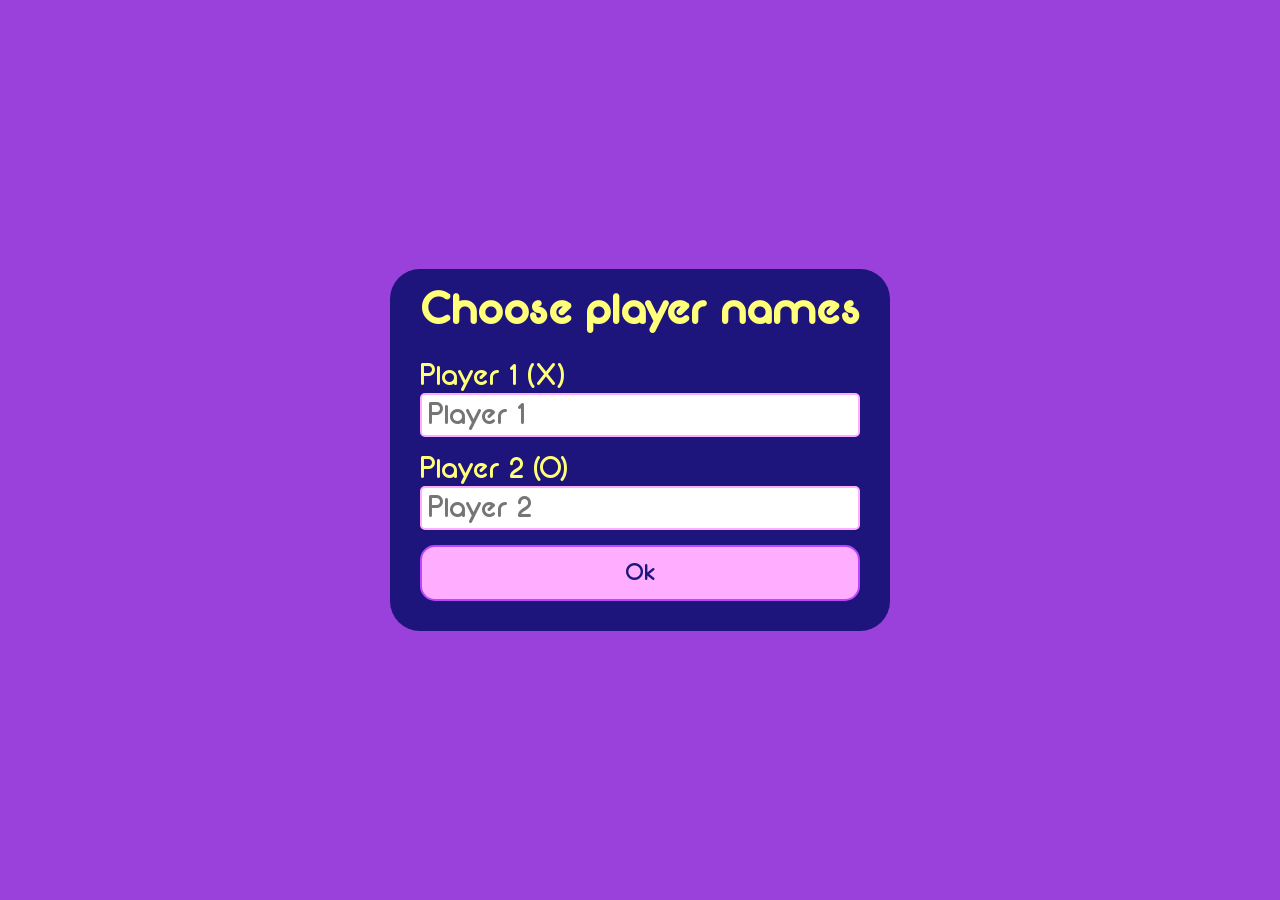
<file: index.html>
<!DOCTYPE html>
<html lang="en">
<head>
    <script src="script.js" defer></script>
    <link rel="stylesheet" href="index.css">
    <meta charset="UTF-8">
    <title>Odin - Tic Tac Toe</title>
</head>

<body>
    <div class="modal-container dialog flex">
        <div>
            <h2>Choose player names</h2>
            <form action="POST">
                <ul>
                    <li>
                        <label for="player1">Player 1 (X)</label>
                        <input type="text" id="player1" name="player1" placeholder="Player 1" required>
                    </li>
                    <li>
                        <label for="player2">Player 2 (O)</label>
                        <input type="text" id="player2" name="player2" placeholder="Player 2" required>
                    </li>
                </ul>
                <button type="submit" id="dialog-btn">Ok</button>
            </form>
        </div>
    </div>
    <div class="modal-container main hide">
        <header>
            <div class="empty"></div>
            <h1>Tic, Tac, Toe Game !</h1>
            <div class="buttons">
                <button type="button" id="reset-btn">Reset</button>
                <button type="button" id="new-game-btn">New Game</button>
            </div>
        </header>
        <main>
            <div class="game-board">
        
            </div>
            <div class="game-info">
                <div class="game-not-over" id="game-over">placeholder</div>
                <div class="scores">
                    <h2>Scores:</h2>
                    <div class="player p1">
                        <p class="name">Player 1 :</p>
                        <p class="score">0</p>
                    </div>
                    <div class="sep">
                        <p>/</p>
                    </div>
                    <div class="player p2">
                        <p class="score">0</p>
                        <p class="name">: Player 2</p>
                    </div>
                </div>
            </div>
        </main>
    </div>
</body>
</html>
</file>
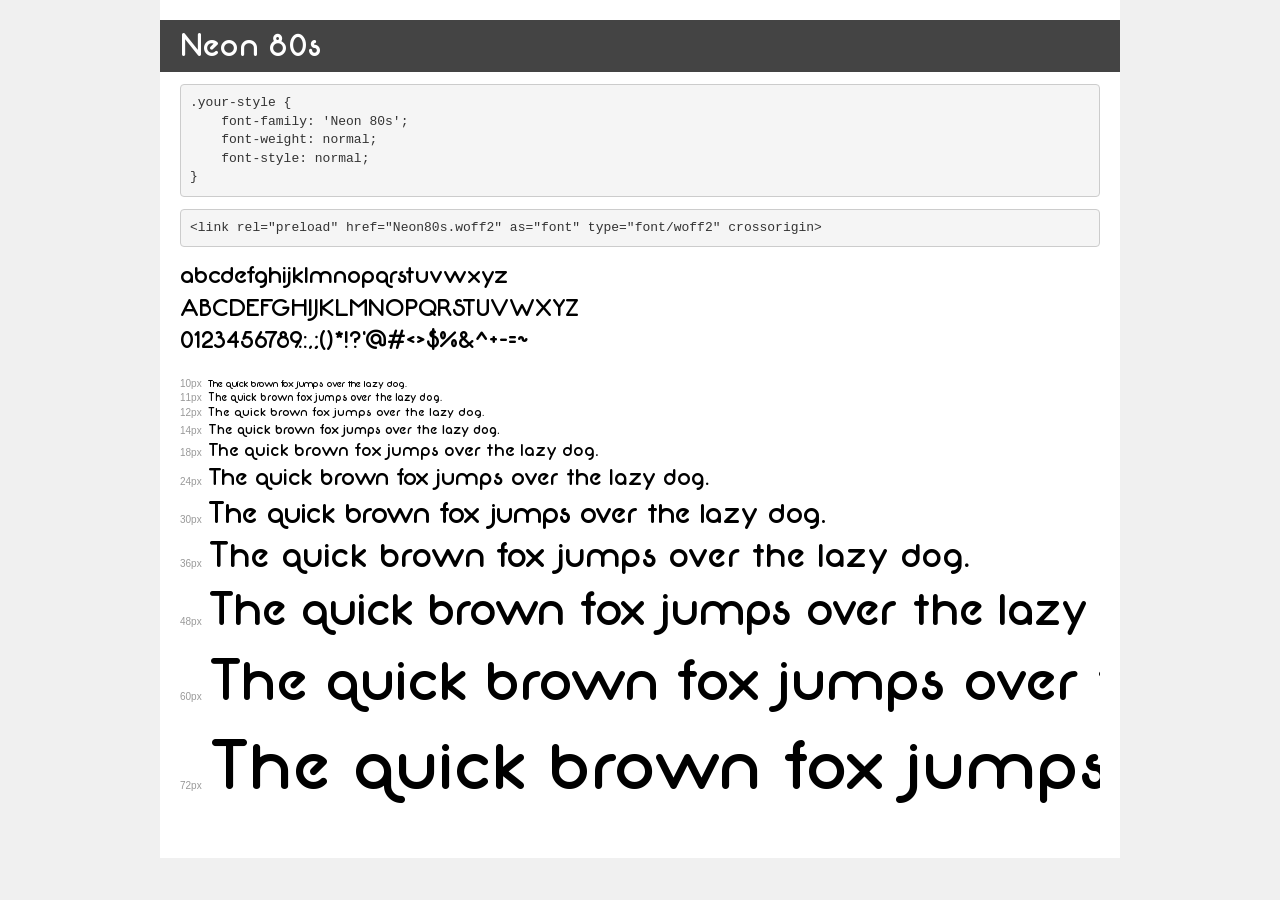
<file: fonts/transfonter.org-20250426-195344/demo.html>
<!DOCTYPE html>
<html lang="en">
<head>
    <meta charset="utf-8">
    <meta http-equiv="X-UA-Compatible" content="IE=edge">
    <meta name="viewport" content="width=device-width, initial-scale=1">
    <meta name="robots" content="noindex, noarchive">
    <meta name="format-detection" content="telephone=no">
    <title>Transfonter demo</title>
    <link href="stylesheet.css" rel="stylesheet">
    <style>
        /*
        http://meyerweb.com/eric/tools/css/reset/
        v2.0 | 20110126
        License: none (public domain)
        */
        html, body, div, span, applet, object, iframe,
        h1, h2, h3, h4, h5, h6, p, blockquote, pre,
        a, abbr, acronym, address, big, cite, code,
        del, dfn, em, img, ins, kbd, q, s, samp,
        small, strike, strong, sub, sup, tt, var,
        b, u, i, center,
        dl, dt, dd, ol, ul, li,
        fieldset, form, label, legend,
        table, caption, tbody, tfoot, thead, tr, th, td,
        article, aside, canvas, details, embed,
        figure, figcaption, footer, header, hgroup,
        menu, nav, output, ruby, section, summary,
        time, mark, audio, video {
            margin: 0;
            padding: 0;
            border: 0;
            font-size: 100%;
            font: inherit;
            vertical-align: baseline;
        }
        /* HTML5 display-role reset for older browsers */
        article, aside, details, figcaption, figure,
        footer, header, hgroup, menu, nav, section {
            display: block;
        }
        body {
            line-height: 1;
        }
        ol, ul {
            list-style: none;
        }
        blockquote, q {
            quotes: none;
        }
        blockquote:before, blockquote:after,
        q:before, q:after {
            content: '';
            content: none;
        }
        table {
            border-collapse: collapse;
            border-spacing: 0;
        }
        /* demo styles */
        body {
            background: #f0f0f0;
            color: #000;
        }
        .page {
            background: #fff;
            width: 920px;
            margin: 0 auto;
            padding: 20px 20px 0 20px;
            overflow: hidden;
        }
        .font-container {
            overflow-x: auto;
            overflow-y: hidden;
            margin-bottom: 40px;
            line-height: 1.3;
            white-space: nowrap;
            padding-bottom: 5px;
        }
        h1 {
            position: relative;
            background: #444;
            font-size: 32px;
            color: #fff;
            padding: 10px 20px;
            margin: 0 -20px 12px -20px;
        }
        .letters {
            font-size: 25px;
            margin-bottom: 20px;
        }
        .s10:before {
            content: '10px';
        }
        .s11:before {
            content: '11px';
        }
        .s12:before {
            content: '12px';
        }
        .s14:before {
            content: '14px';
        }
        .s18:before {
            content: '18px';
        }
        .s24:before {
            content: '24px';
        }
        .s30:before {
            content: '30px';
        }
        .s36:before {
            content: '36px';
        }
        .s48:before {
            content: '48px';
        }
        .s60:before {
            content: '60px';
        }
        .s72:before {
            content: '72px';
        }
        .s10:before, .s11:before, .s12:before, .s14:before,
        .s18:before, .s24:before, .s30:before, .s36:before,
        .s48:before, .s60:before, .s72:before {
            font-family: Arial, sans-serif;
            font-size: 10px;
            font-weight: normal;
            font-style: normal;
            color: #999;
            padding-right: 6px;
        }
        pre {
            display: block;
            padding: 9px;
            margin: 0 0 12px;
            font-family: Monaco, Menlo, Consolas, "Courier New", monospace;
            font-size: 13px;
            line-height: 1.428571429;
            color: #333;
            font-weight: normal;
            font-style: normal;
            background-color: #f5f5f5;
            border: 1px solid #ccc;
            overflow-x: auto;
            border-radius: 4px;
        }
        /* responsive */
        @media (max-width: 959px) {
            .page {
                width: auto;
                margin: 0;
            }
        }
    </style>
</head>
<body>
<div class="page">
    <div class="demo">
        <h1 style="font-family: 'Neon 80s'; font-weight: normal; font-style: normal;">Neon 80s</h1>
        <pre title="Usage">.your-style {
    font-family: 'Neon 80s';
    font-weight: normal;
    font-style: normal;
}</pre>
        <pre title="Preload (optional)">
&lt;link rel=&quot;preload&quot; href=&quot;Neon80s.woff2&quot; as=&quot;font&quot; type=&quot;font/woff2&quot; crossorigin&gt;</pre>
        <div class="font-container" style="font-family: 'Neon 80s'; font-weight: normal; font-style: normal;">
            <p class="letters">
                abcdefghijklmnopqrstuvwxyz<br>
ABCDEFGHIJKLMNOPQRSTUVWXYZ<br>
                0123456789.:,;()*!?'@#&lt;&gt;$%&^+-=~
            </p>
            <p class="s10" style="font-size: 10px;">The quick brown fox jumps over the lazy dog.</p>
            <p class="s11" style="font-size: 11px;">The quick brown fox jumps over the lazy dog.</p>
            <p class="s12" style="font-size: 12px;">The quick brown fox jumps over the lazy dog.</p>
            <p class="s14" style="font-size: 14px;">The quick brown fox jumps over the lazy dog.</p>
            <p class="s18" style="font-size: 18px;">The quick brown fox jumps over the lazy dog.</p>
            <p class="s24" style="font-size: 24px;">The quick brown fox jumps over the lazy dog.</p>
            <p class="s30" style="font-size: 30px;">The quick brown fox jumps over the lazy dog.</p>
            <p class="s36" style="font-size: 36px;">The quick brown fox jumps over the lazy dog.</p>
            <p class="s48" style="font-size: 48px;">The quick brown fox jumps over the lazy dog.</p>
            <p class="s60" style="font-size: 60px;">The quick brown fox jumps over the lazy dog.</p>
            <p class="s72" style="font-size: 72px;">The quick brown fox jumps over the lazy dog.</p>
        </div>
    </div>

</div>
</body>
</html>
</file>
<file: index.css>
@font-face {
    font-family: 'Neon 80s';
    src: url('./fonts/transfonter.org-20250426-195344/Neon80s.woff2') format('woff2'),
        url('./fonts/transfonter.org-20250426-195344/Neon80s.woff') format('woff');
    font-weight: normal;
    font-style: normal;
    font-display: swap;
}

*{
    margin: 0;
    padding: 0;
    box-sizing: border-box;
}

:root{
    --dark-purple: #1d157c;
    --medium-purple: #9a41dc;
    --light-purple: #bc45ff;
    --pink: #ff4cff;
    --light-pink: #ffadff;
    --light-pink-transp: rgba(255, 173, 255, 0.5);
    --yellow: #ffff79;
}

html{
    font-size: 30px;
    font-family: "Neon 80s";
}

button,
input[type="text"]{
    appearance: none;
    font: inherit;
}

body{
    height: 100vh;
    width: 100vw;
}

.modal-container{
    width: 100%;
    height: 100%;
}

.dialog-container{
    width: 100%;
    height: 100%;
    z-index: 100;
    display: flex;
    position: absolute;
}

.flex{
    display: flex;
    justify-content: center;
    align-items: center;
}

.grid{
    display: grid;
}

.hide{
    display: none;
}

.dialog{
    background-color: var(--medium-purple);
    > div{
        background-color: var(--dark-purple);
        border-radius: 30px;
        color: var(--yellow);
        z-index: 100;

        flex-direction: column;
        justify-content: space-between;

        padding: 0.5em 1em;

        >h2{
            margin-bottom: 0.5em;
        }

        > form {
            display: flex;
            flex-direction: column;
            justify-content: space-between;
            margin-bottom: 0.5em;
            > ul{
                display: flex;
                flex-direction: column;
                justify-content: space-between;
                > li{
                    list-style: none;
                    display: flex;
                    flex-direction: column;
                    > input{
                        padding: 0.1em 0.2em;
                        border-radius: 5px;
                        border: 2px solid var(--light-pink);
                    }
                }
                > li + li{
                    margin: 0.5em 0;
                }
            }
        }
    }
}

.main{
    grid-template-columns: 1fr;
    grid-template-rows: min-content 1fr;
}

header{
    background-color: var(--medium-purple);
    color: var(--yellow);
    display: grid;
    grid-template-columns: repeat(3, 1fr);
    padding: 1.5em 2em;
    text-shadow: 0px 0px 7px var(--yellow);
    box-shadow: 0 10px 25px var(--medium-purple);
    z-index: 10;
    justify-items: center;
    text-align: center;
    align-items: center;
    > .buttons{
        justify-self:flex-end;
    }
}

button{
    font-size: 0.8em;
    color: var(--dark-purple);
    background-color: var(--light-pink);
    padding: 0.5em 1em;
    border: 2px solid var(--light-purple);
    border-radius: 15px;
}

button:hover{
    box-shadow: 0 0 10px var(--light-purple);
}

main{
    background-color: var(--light-purple);
    width: 100%;
    display: flex;
    flex-direction: column;
    justify-content: space-around;
    align-items: center;
}

.game-board{
    display: grid;
    grid-template-columns: repeat(3, 10vw);
    grid-template-rows: repeat(3, 10vw);
}

.game-board > .cell:nth-last-child(n+4){
    border-bottom: 4px solid var(--yellow);
}

.game-board > .cell:nth-child(3n+1){
    border-right: 4px solid var(--yellow);
}

.game-board > .cell:nth-child(3n+2){
    border-right: 4px solid var(--yellow);
}

.cell{
    font-size: 10vw;
    display: flex;
    justify-content: center;
    align-items: center;
}

.cell:hover{
    cursor: default;
}

.unplayed{
    color: var(--light-pink-transp);
    text-shadow: 0 0 10px var(--light-pink-transp);
}

.played{
    color: var(--light-pink);
    text-shadow: 0 0 10px var(--light-pink);
}

.scores,
#game-over{
    color: var(--yellow);
    text-shadow: 0 0 3px var(--yellow);
    text-align: center;
}

.game-not-over{
    opacity: 0;
    cursor: default;
}

.game-over{
    opacity: 1;
    cursor: text;
}

.scores{
    display: grid;
    grid-template-columns: repeat(3, 1fr);
    grid-template-rows: repeat(2, min-content);
}

.scores > h2{
    grid-column: 1/-1;
    justify-self: center;
    margin-bottom: 0.5em;
}

.player{
    display: flex;
    > p + p{
        margin-left: 0.3em;
    }
}

.p2{
    justify-content: flex-end;
}

.sep{
    justify-self: center;
}
</file>
<file: fonts/transfonter.org-20250426-195344/stylesheet.css>
@font-face {
    font-family: 'Neon 80s';
    src: url('Neon80s.woff2') format('woff2'),
        url('Neon80s.woff') format('woff');
    font-weight: normal;
    font-style: normal;
    font-display: swap;
}
</file>
